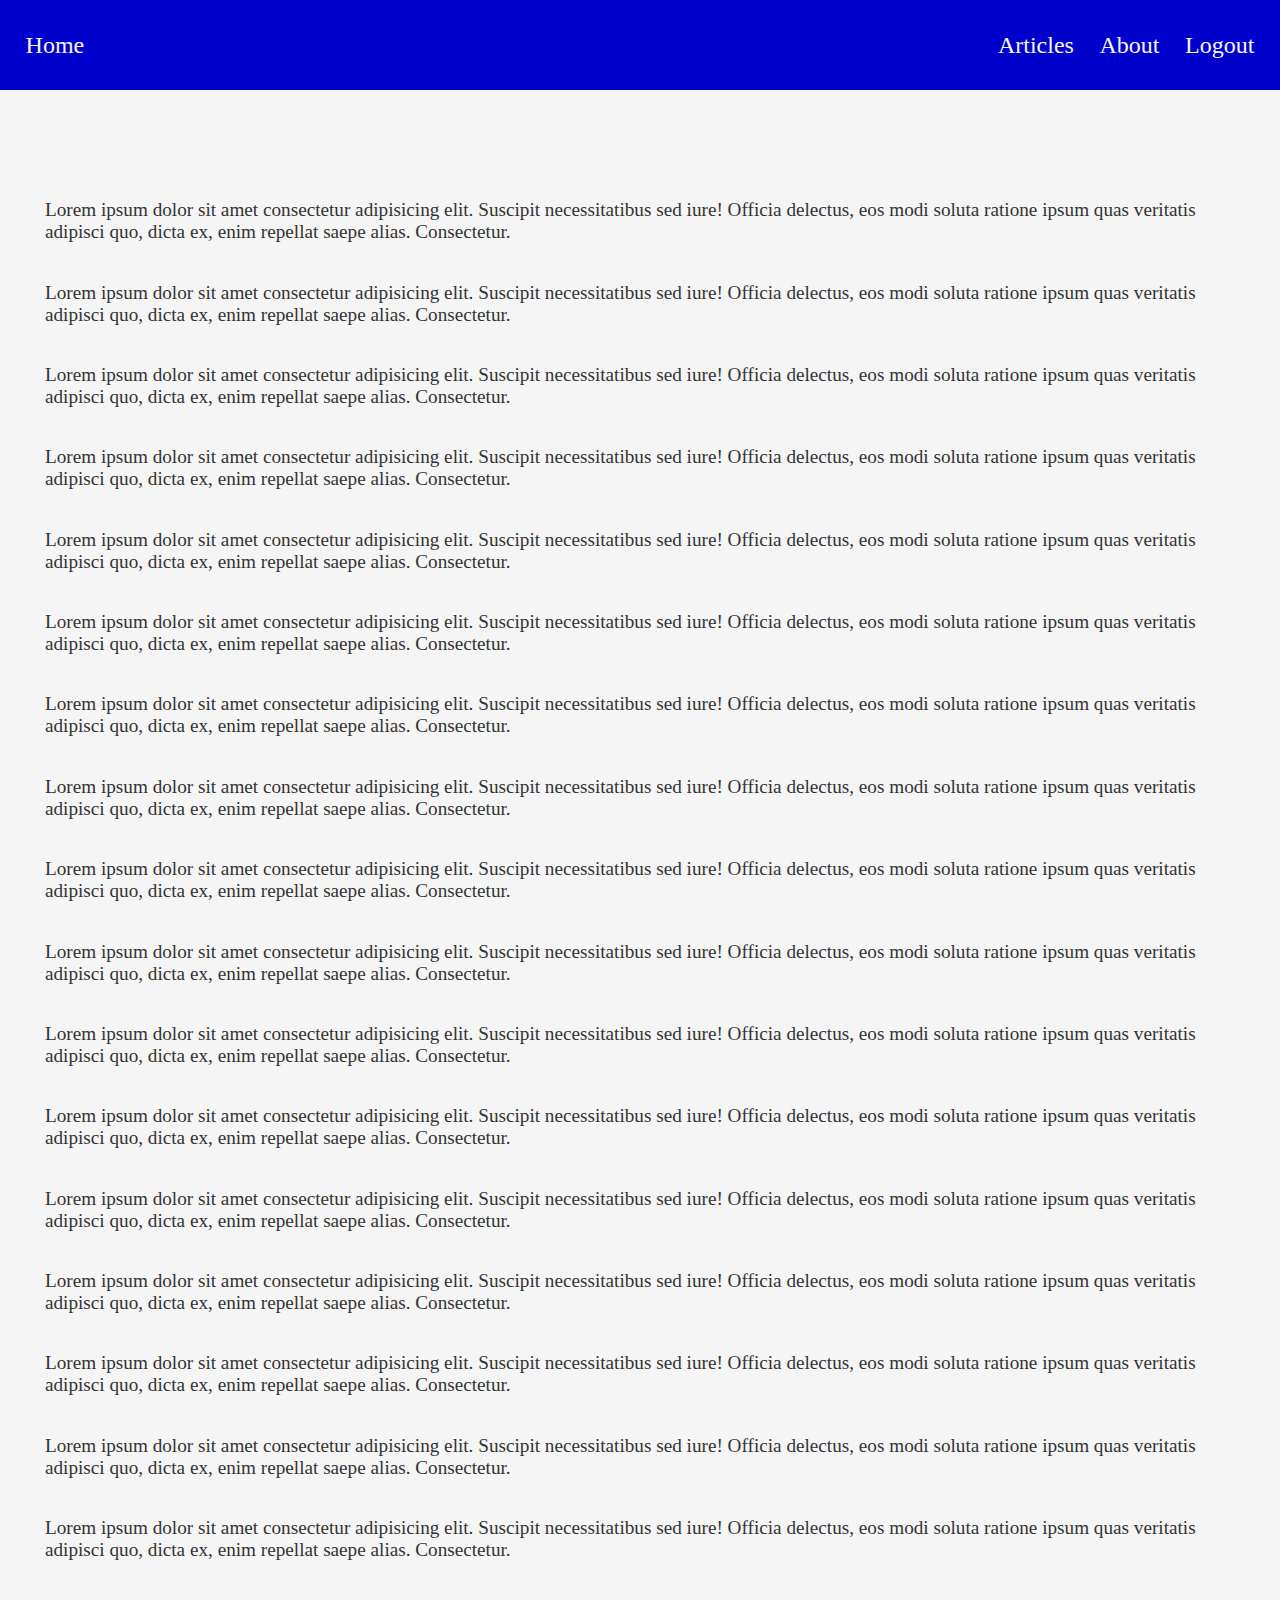
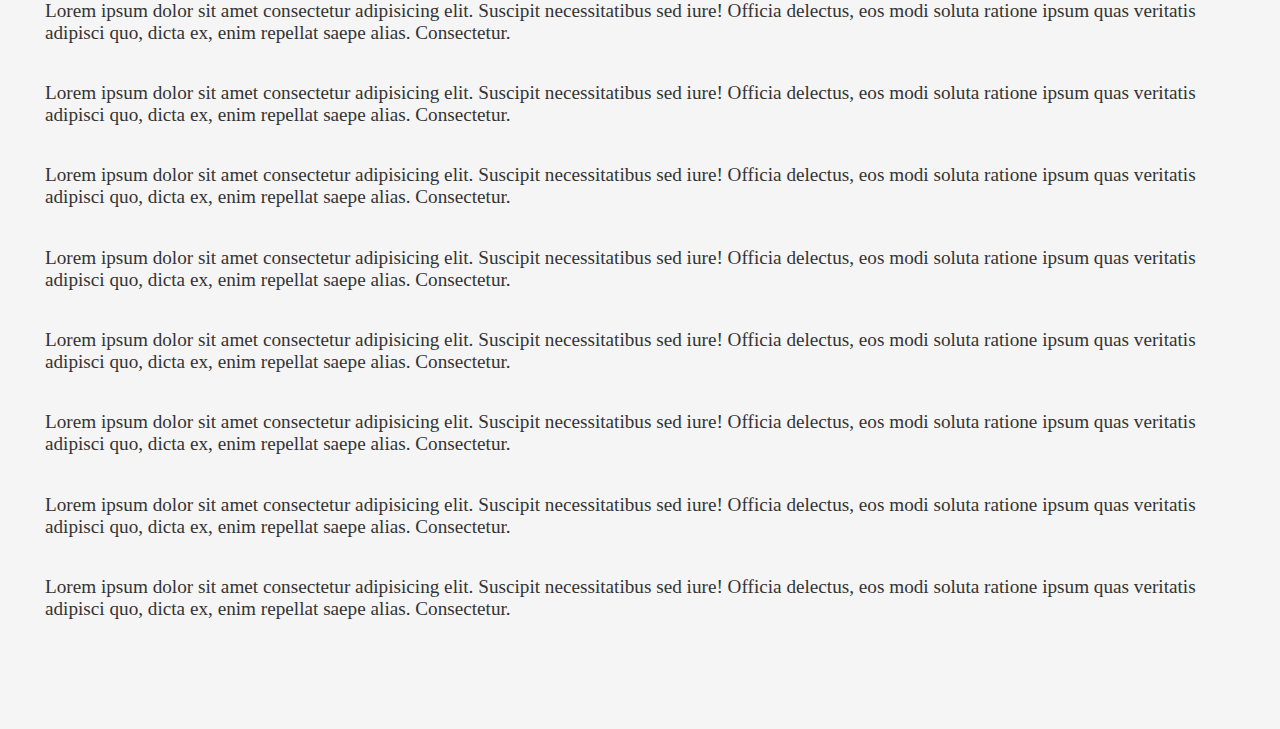
<file: Scroll/Navbar/index.html>
<!DOCTYPE html>
<html lang="en">
    <head>
        <meta charset="UTF-8">
        <meta name="viewport" content="width=device-width, initial-scale=1.0">
        <title>Document</title>
        <link rel="stylesheet" href="style.css">
    </head>
    <body>
        <nav>
            <span>Home</span>
            <span class="spacer"></span>
            <span>Articles</span>
            <span>About</span>
            <span>Logout</span>
        </nav>
        <section>

            <p>Lorem ipsum dolor sit amet consectetur adipisicing elit. Suscipit
                necessitatibus sed iure! Officia delectus, eos modi soluta
                ratione
                ipsum quas veritatis adipisci quo, dicta ex, enim repellat saepe
                alias. Consectetur.</p>
            <p>Lorem ipsum dolor sit amet consectetur adipisicing elit. Suscipit
                necessitatibus sed iure! Officia delectus, eos modi soluta
                ratione
                ipsum quas veritatis adipisci quo, dicta ex, enim repellat saepe
                alias. Consectetur.</p>
            <p>Lorem ipsum dolor sit amet consectetur adipisicing elit. Suscipit
                necessitatibus sed iure! Officia delectus, eos modi soluta
                ratione
                ipsum quas veritatis adipisci quo, dicta ex, enim repellat saepe
                alias. Consectetur.</p>
            <p>Lorem ipsum dolor sit amet consectetur adipisicing elit. Suscipit
                necessitatibus sed iure! Officia delectus, eos modi soluta
                ratione
                ipsum quas veritatis adipisci quo, dicta ex, enim repellat saepe
                alias. Consectetur.</p>
            <p>Lorem ipsum dolor sit amet consectetur adipisicing elit. Suscipit
                necessitatibus sed iure! Officia delectus, eos modi soluta
                ratione
                ipsum quas veritatis adipisci quo, dicta ex, enim repellat saepe
                alias. Consectetur.</p>
            <p>Lorem ipsum dolor sit amet consectetur adipisicing elit. Suscipit
                necessitatibus sed iure! Officia delectus, eos modi soluta
                ratione
                ipsum quas veritatis adipisci quo, dicta ex, enim repellat saepe
                alias. Consectetur.</p>
            <p>Lorem ipsum dolor sit amet consectetur adipisicing elit. Suscipit
                necessitatibus sed iure! Officia delectus, eos modi soluta
                ratione
                ipsum quas veritatis adipisci quo, dicta ex, enim repellat saepe
                alias. Consectetur.</p>
            <p>Lorem ipsum dolor sit amet consectetur adipisicing elit. Suscipit
                necessitatibus sed iure! Officia delectus, eos modi soluta
                ratione
                ipsum quas veritatis adipisci quo, dicta ex, enim repellat saepe
                alias. Consectetur.</p>
            <p>Lorem ipsum dolor sit amet consectetur adipisicing elit. Suscipit
                necessitatibus sed iure! Officia delectus, eos modi soluta
                ratione
                ipsum quas veritatis adipisci quo, dicta ex, enim repellat saepe
                alias. Consectetur.</p><p>Lorem ipsum dolor sit amet consectetur
                adipisicing elit. Suscipit
                necessitatibus sed iure! Officia delectus, eos modi soluta
                ratione
                ipsum quas veritatis adipisci quo, dicta ex, enim repellat saepe
                alias. Consectetur.</p><p>Lorem ipsum dolor sit amet consectetur
                adipisicing elit. Suscipit
                necessitatibus sed iure! Officia delectus, eos modi soluta
                ratione
                ipsum quas veritatis adipisci quo, dicta ex, enim repellat saepe
                alias. Consectetur.</p><p>Lorem ipsum dolor sit amet consectetur
                adipisicing elit. Suscipit
                necessitatibus sed iure! Officia delectus, eos modi soluta
                ratione
                ipsum quas veritatis adipisci quo, dicta ex, enim repellat saepe
                alias. Consectetur.</p><p>Lorem ipsum dolor sit amet consectetur
                adipisicing elit. Suscipit
                necessitatibus sed iure! Officia delectus, eos modi soluta
                ratione
                ipsum quas veritatis adipisci quo, dicta ex, enim repellat saepe
                alias. Consectetur.</p><p>Lorem ipsum dolor sit amet consectetur
                adipisicing elit. Suscipit
                necessitatibus sed iure! Officia delectus, eos modi soluta
                ratione
                ipsum quas veritatis adipisci quo, dicta ex, enim repellat saepe
                alias. Consectetur.</p><p>Lorem ipsum dolor sit amet consectetur
                adipisicing elit. Suscipit
                necessitatibus sed iure! Officia delectus, eos modi soluta
                ratione
                ipsum quas veritatis adipisci quo, dicta ex, enim repellat saepe
                alias. Consectetur.</p><p>Lorem ipsum dolor sit amet consectetur
                adipisicing elit. Suscipit
                necessitatibus sed iure! Officia delectus, eos modi soluta
                ratione
                ipsum quas veritatis adipisci quo, dicta ex, enim repellat saepe
                alias. Consectetur.</p><p>Lorem ipsum dolor sit amet consectetur
                adipisicing elit. Suscipit
                necessitatibus sed iure! Officia delectus, eos modi soluta
                ratione
                ipsum quas veritatis adipisci quo, dicta ex, enim repellat saepe
                alias. Consectetur.</p><p>Lorem ipsum dolor sit amet consectetur
                adipisicing elit. Suscipit
                necessitatibus sed iure! Officia delectus, eos modi soluta
                ratione
                ipsum quas veritatis adipisci quo, dicta ex, enim repellat saepe
                alias. Consectetur.</p><p>Lorem ipsum dolor sit amet consectetur
                adipisicing elit. Suscipit
                necessitatibus sed iure! Officia delectus, eos modi soluta
                ratione
                ipsum quas veritatis adipisci quo, dicta ex, enim repellat saepe
                alias. Consectetur.</p><p>Lorem ipsum dolor sit amet consectetur
                adipisicing elit. Suscipit
                necessitatibus sed iure! Officia delectus, eos modi soluta
                ratione
                ipsum quas veritatis adipisci quo, dicta ex, enim repellat saepe
                alias. Consectetur.</p><p>Lorem ipsum dolor sit amet consectetur
                adipisicing elit. Suscipit
                necessitatibus sed iure! Officia delectus, eos modi soluta
                ratione
                ipsum quas veritatis adipisci quo, dicta ex, enim repellat saepe
                alias. Consectetur.</p><p>Lorem ipsum dolor sit amet consectetur
                adipisicing elit. Suscipit
                necessitatibus sed iure! Officia delectus, eos modi soluta
                ratione
                ipsum quas veritatis adipisci quo, dicta ex, enim repellat saepe
                alias. Consectetur.</p><p>Lorem ipsum dolor sit amet consectetur
                adipisicing elit. Suscipit
                necessitatibus sed iure! Officia delectus, eos modi soluta
                ratione
                ipsum quas veritatis adipisci quo, dicta ex, enim repellat saepe
                alias. Consectetur.</p><p>Lorem ipsum dolor sit amet consectetur
                adipisicing elit. Suscipit
                necessitatibus sed iure! Officia delectus, eos modi soluta
                ratione
                ipsum quas veritatis adipisci quo, dicta ex, enim repellat saepe
                alias. Consectetur.</p><p>Lorem ipsum dolor sit amet consectetur
                adipisicing elit. Suscipit
                necessitatibus sed iure! Officia delectus, eos modi soluta
                ratione
                ipsum quas veritatis adipisci quo, dicta ex, enim repellat saepe
                alias. Consectetur.</p>

        </section>
        <script src="script.js"></script>
    </body>

</html>
</file>
<file: Scroll/Navbar/style.css>
body,
html {
  margin: 0;
  padding: 0;
}

nav {
  position: sticky;
  top: 0;
  transition: top 0.3s;

  background-color: mediumblue;
  height: 10vh;
  color: whitesmoke;
  display: flex;
  align-items: center;
  justify-content: space-evenly;
  box-sizing: border-box;
  gap: 2vw;
  padding: 0 2vw;
  font-size: x-large;
}

.spacer {
  flex: 1;
}

section {
  background-color: whitesmoke;
  color: #333;
  display: flex;
  align-items: center;
  justify-content: center;
  flex-direction: column;
  font-size: larger;
  box-sizing: border-box;
  padding: 10vh 5vh;
  min-width: 100vh;
}
</file>
